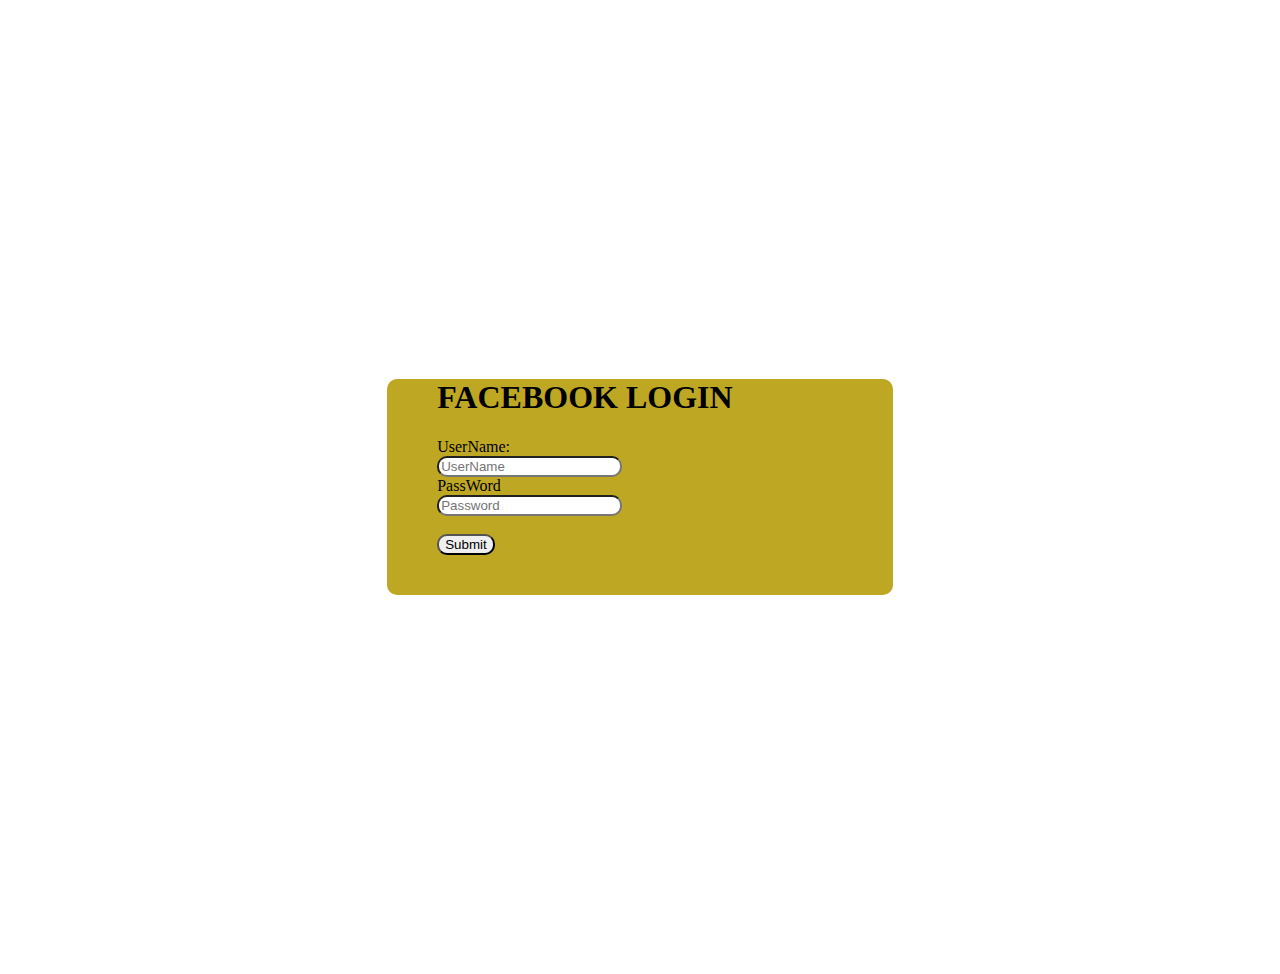
<file: ICT/new2.html>
<!DOCTYPE html>
<html lang="en">
<head>
    <meta charset="UTF-8">
    <meta name="viewport" content="width=device-width, initial-scale=1.0">
    <title>Document</title>
    <style>
        #id1{
            background-image: url("http://www.pixelstalk.net/wp-content/uploads/2016/08/Cool-Nature-Background-Images-4523x2590.jpg");
            background-color: rgb(190, 167, 34);
            border-radius: 10px;
            border-color: black;
            padding-left: 50px;
            padding-bottom: 40px;
            margin: 30%;
        }
        input{
            border-radius: 10px;
            
        }
    </style>
</head>
<body>
    <div id="id1">
        <h1>FACEBOOK LOGIN</h1>
        <label for="">UserName:</label><br>
        <input type="text" placeholder="UserName"><br>
        <label for="">PassWord</label><br>
        <input type="text" placeholder="Password"><br><br>
        <input type="submit" placeholder="submit" onclick:"index.html">
    </div>
</body>
</html>
</file>
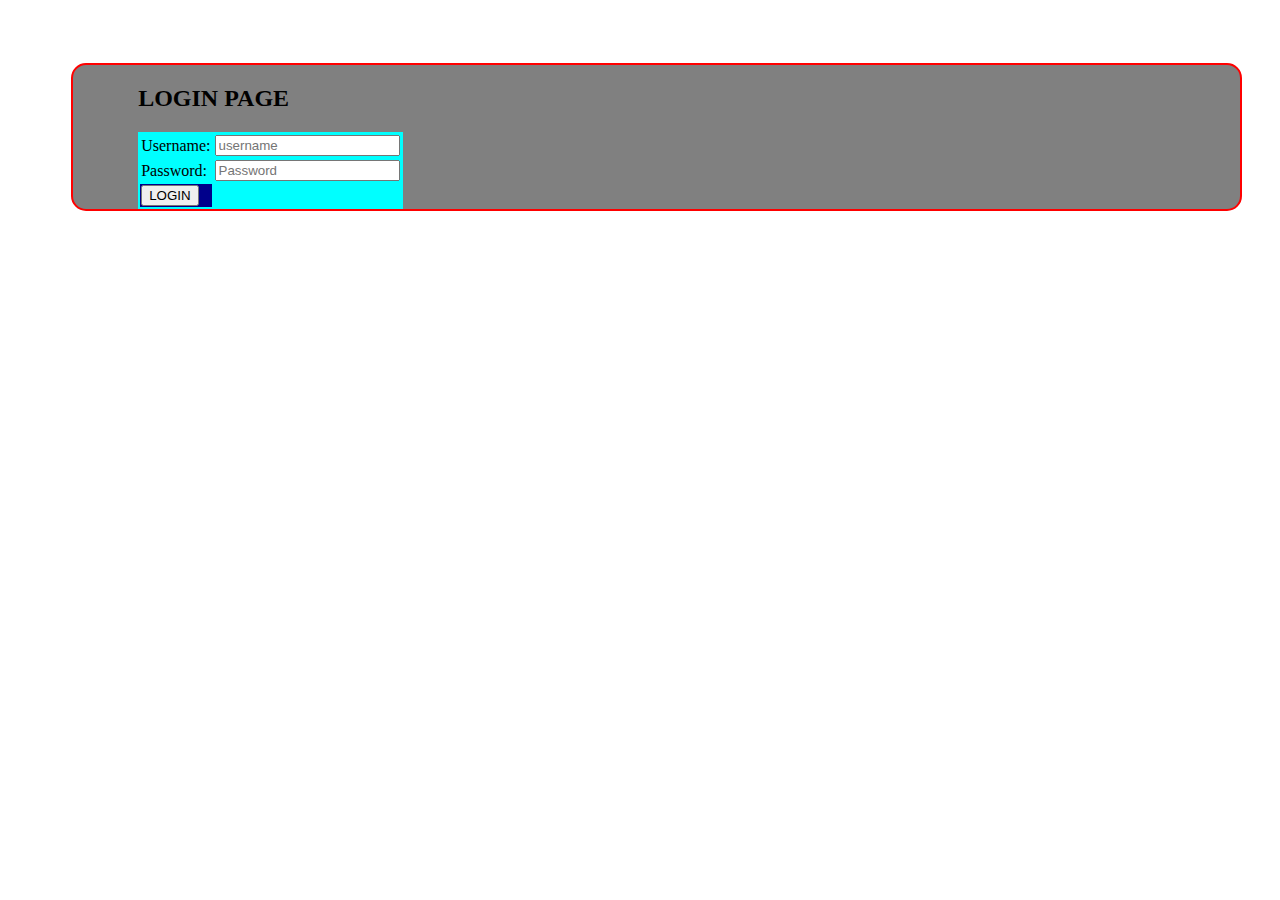
<file: ICT/page2.html>
<!DOCTYPE html>
<html lang="en">
<head>
    <meta charset="UTF-8">
    <meta name="viewport" content="width=device-width, initial-scale=1.0">
    <title>New</title>
    <style>#id3{
        background-color: darkblue;
        font-style: bold;
        color: brown;
    }
        .box{
            border: 2px solid red;
            background-color:grey;
    border-radius: 15px;
    margin: 5% 30px 40px 5%;
    padding-left:65px;
        }
    </style>
</head>
<body>
<div class="box">
    <h2>LOGIN PAGE</h2>
<table style="background-color: aqua;">
    <!-- <thead>
        <tr>
            <th>Name  </th>
            <th>Age</th>
            <th>Sex</th>
        </tr>
    </thead>
    <tbody>
        <tr>
            <td>Nithin</td>
            <td>60</td>
        
        </tr>
    </tbody> -->
    
    <tr id="id1">
        <td><label for="">Username:</label></td>
        <td><input type="text" placeholder="username"></td>
    </tr>
    <tr id="id2">
        <td><label for="">Password:</label></td>
        <td><input type="text" placeholder="Password"></td>
    </tr>
    <tr>
        <td id="id3"><input type="submit" value="LOGIN"></td>
</tr>
</table>
</div>
</body>
</html>
</file>
